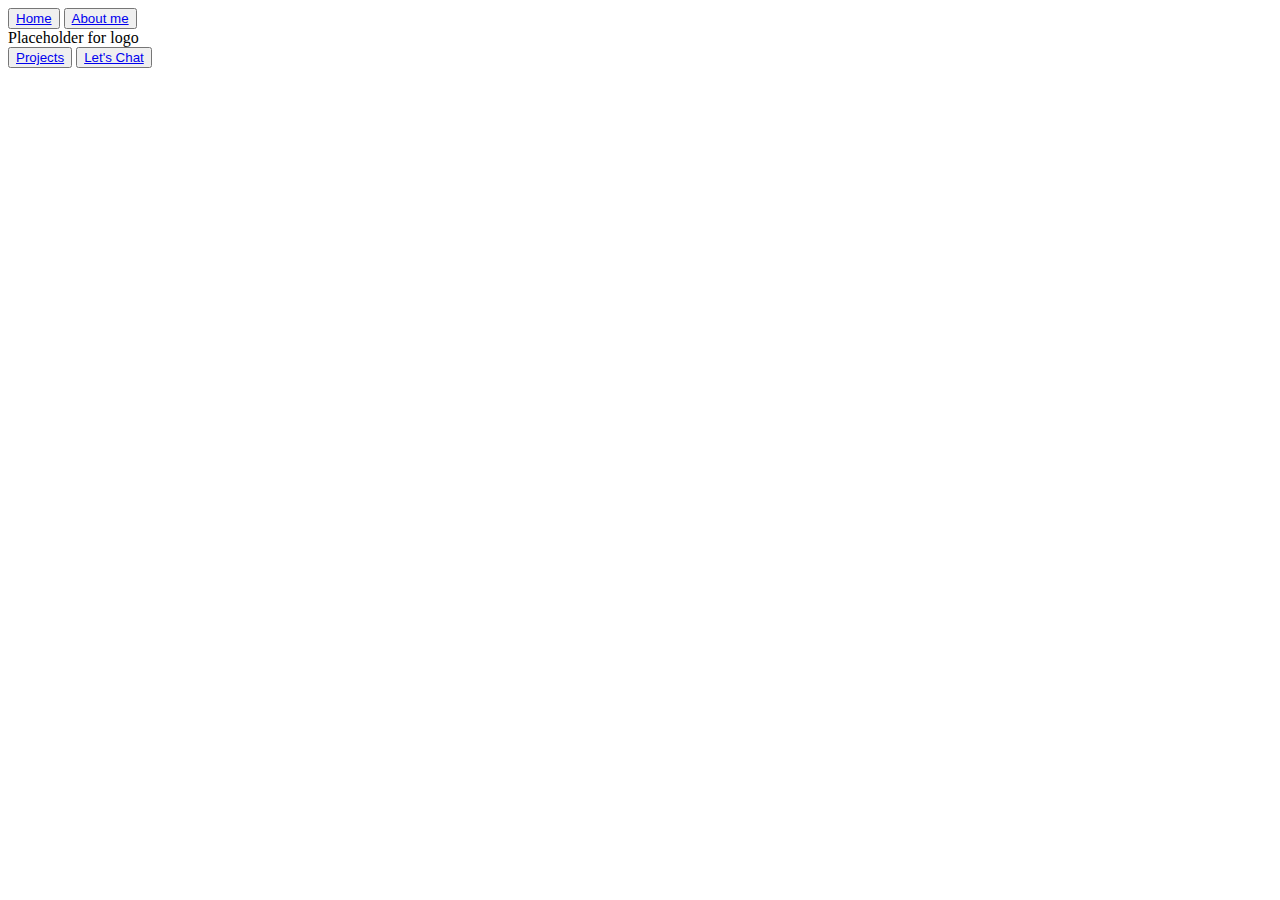
<file: about me.html>
<!DOCTYPE html>
<html lang="en">
<head>
  <meta charset="UTF-8">
  <meta http-equiv="X-UA-Compatible" content="IE=edge">
  <meta name="viewport" content="width=device-width, initial-scale=1.0">
  <title>About Me</title>
</head>
<body>
  <div class="nav-bar">
    <div id="nav-barL">
      <button>
        <a href="index.html">Home</a>
      </button> 
      <button>
        <a href="about me.html">About me</a>
      </button>
    </div>
    <div id="logo">Placeholder for logo</div> 
    <div id="nav-barR">
      <button>
        <a href="projects.html">Projects</a>
      </button>
      <button>
      <a href="contact.html">Let's Chat</a>
      </button>
    </div>
  </div>
</body>
</html>
</file>
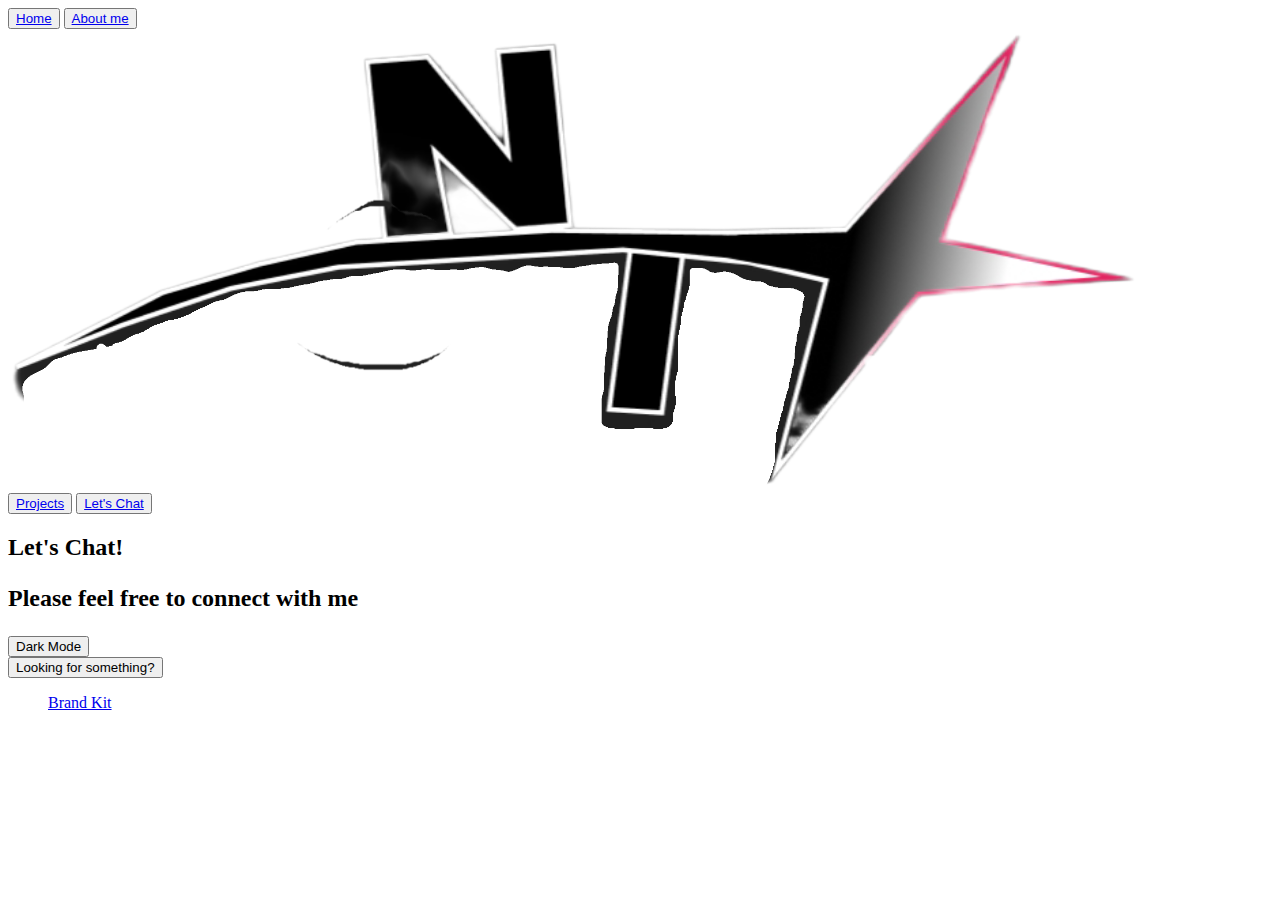
<file: contact.html>
<!DOCTYPE html>
<html>

<head>
  <meta charset="utf-8">
  <meta name="viewport" content="width=device-width">
  <title>Nia's Portfolio</title>
  <!--Bootstrap & Font links-->
  <link href="https://cdn.jsdelivr.net/npm/bootstrap@5.3.7/dist/css/bootstrap.min.css" rel="stylesheet" integrity="sha384-LN+7fdVzj6u52u30Kp6M/trliBMCMKTyK833zpbD+pXdCLuTusPj697FH4R/5mcr" crossorigin="anonymous"> 
  <link rel="preconnect" href="https://fonts.googleapis.com">
  <link rel="preconnect" href="https://fonts.gstatic.com" crossorigin>
  <link href="https://fonts.googleapis.com/css2?family=Montserrat:ital,wght@0,100..900;1,100..900&family=Oswald:wght@200..700&family=Roboto+Serif:ital,opsz,wght@0,8..144,100..900;1,8..144,100..900&family=Ubuntu:ital,wght@0,300;0,400;0,500;0,700;1,300;1,400;1,500;1,700&display=swap" rel="stylesheet"> 
  <link href="style.css" rel="stylesheet" type="text/css" />
</head>
<!--Home Page-->
<body>
  <!--Top of the page things-->
  <div class="nav-bar">
    <div id="nav-barL">
      <button>
        <a href="index.html">Home</a>
      </button> 
      <button>
        <a href="about me.html">About me</a>
      </button>
    </div>
    <div><img id="logo"src="Screenshot_20250811_175833_Chrome.png"></div> 
    <div id="nav-barR">
      <button>
        <a href="projects.html">Projects</a>
      </button>
      <button>
      <a href="contact.html">Let's Chat</a>
      </button>
    </div>
  </div>

  <h2 id="Welcome"> Let's Chat!    
  <p>Please feel free to connect with me</p></h2>
  
 


  

  
  <div class="mini-nav2">
    <div id="visibility">
      <button id="mode">Dark Mode</button>
    </div>     
    <div class="btn-group dropup">
      <button type="button" class="btn btn-secondary dropdown-toggle" data-bs-toggle="dropdown" aria-expanded="false">
        Looking for something?
      </button>
      <ul class="dropdown-menu">
        <!-- Dropdown menu links -->   
        <a href="brand kit.html">Brand Kit</a> 
      </ul>
    </div>
  </div>

  <script src="script.js"></script>

   <script src="https://cdn.jsdelivr.net/npm/bootstrap@5.3.7/dist/js/bootstrap.bundle.min.js" integrity="sha384-ndDqU0Gzau9qJ1lfW4pNLlhNTkCfHzAVBReH9diLvGRem5+R9g2FzA8ZGN954O5Q" crossorigin="anonymous"></script>
  
</body>

</html>
</file>
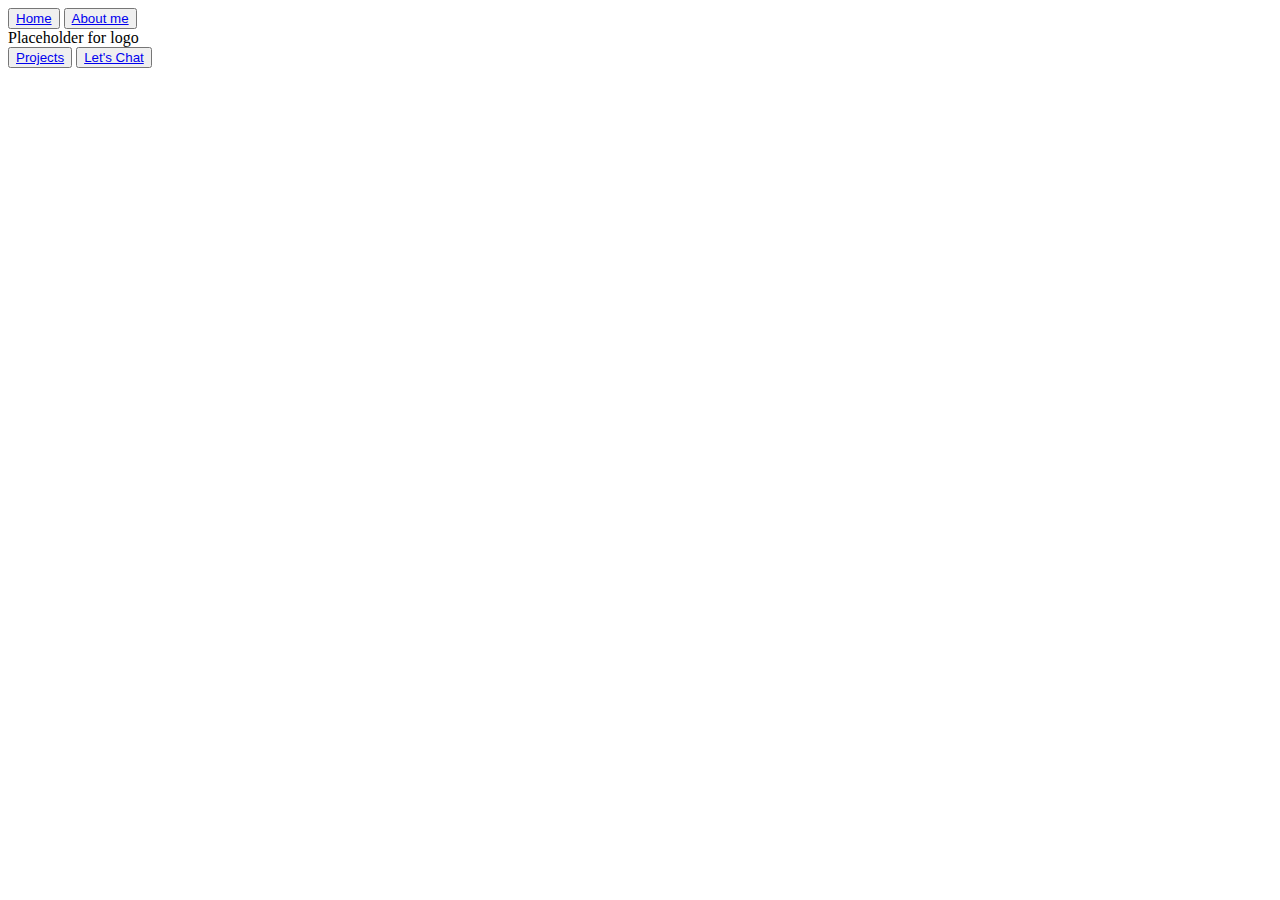
<file: projects.html>
<!DOCTYPE html>
<html lang="en">
<head>
  <meta charset="UTF-8">
  <meta http-equiv="X-UA-Compatible" content="IE=edge">
  <meta name="viewport" content="width=device-width, initial-scale=1.0">
  <title>Document</title>
</head>
<body>
  <div class="nav-bar">
    <div id="nav-barL">
      <button>
        <a href="index.html">Home</a>
      </button> 
      <button>
        <a href="about me.html">About me</a>
      </button>
    </div>
    <div id="logo">Placeholder for logo</div> 
    <div id="nav-barR">
      <button>
        <a href="projects.html">Projects</a>
      </button>
      <button>
      <a href="contact.html">Let's Chat</a>
      </button>
    </div>
  </div>
</body>
</html>
</file>
<file: style.css>
html {
  height: 100%;
  width: 100%;
}
</file>
